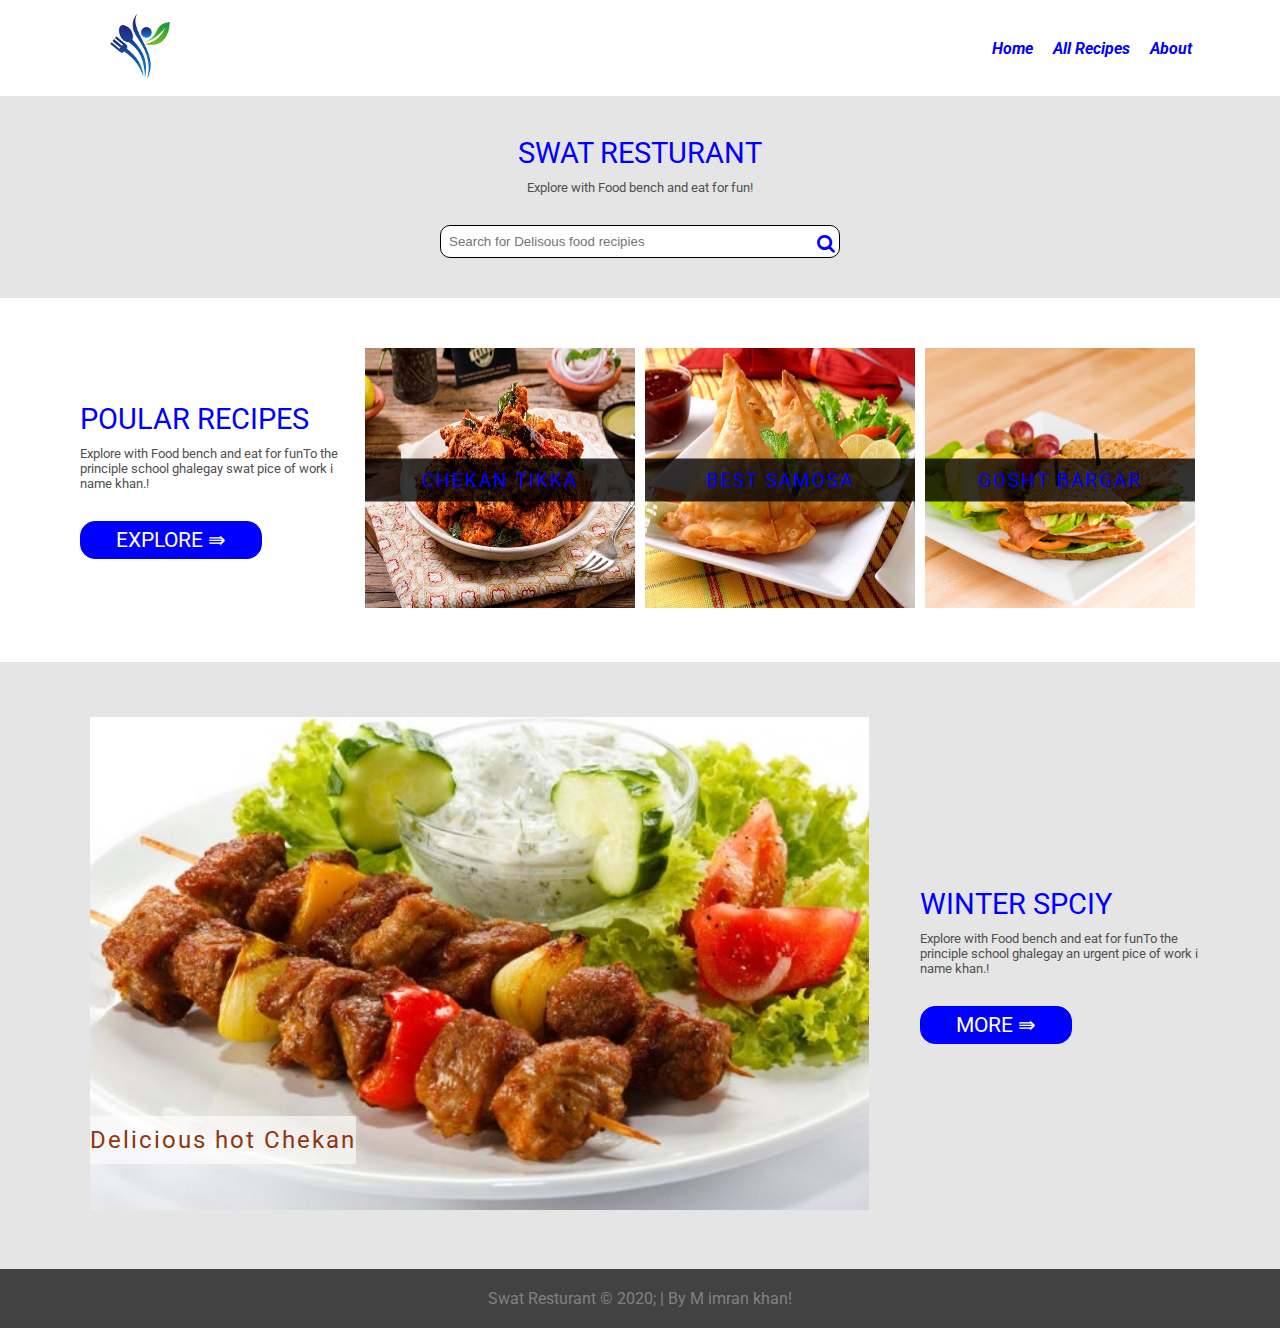
<file: index.html>
<!DOCTYPE html>
<html lang="en">
<head>
    <meta charset="UTF-8">
    <meta name="viewport" content="width=device-width, initial-scale=1.0">

    <link rel="preconnect" href="https://fonts.gstatic.com">
    <link href="https://fonts.googleapis.com/css2?family=Roboto:ital,wght@0,400;0,700;0,900;1,100;1,
    400&display=swap" rel="stylesheet">
    <link rel="shortcute icon" href="assets/images/logo.png">
    <link rel="stylesheet" href="assets/css/style.css">
    <link rel="stylesheet" href="assets/css/grid.css">
    <link rel="stylesheet" href="https://stackpath.bootstrapcdn.com/font-awesome/4.7.0/css/font-awesome.min.css">

    <title>Swat Resturant</title>
</head>
<body>
    <header>
        <div class="container">
            <div class="headerRow">
                <div id="logo">
                    <img src="assets/images/logo2.jpg" alt="logo">
                </div>
                <nav>
                    <ul>
                        <b><i>
                        <a href="index.html">Home</a>
                        <a href="all-recipes.html">All Recipes</a>
                        <a href="#">About</a></b></i>

                    </ul>
                </nav>
            </div>
        </div>
    </header>
    <main>
        <section class="searchSection">
            <div class="container">
                <h1 class="sectionHeading">Swat Resturant</h1>
                <small class="headingSubtext">Explore with Food bench and  eat for fun!</small>
                 <div class="searchBox">
                     <input type="text " placeholder="Search for Delisous food recipies">
                     <a href="#"><i class="fa fa-search"></i></a>
                 </div>
            </div><!----container---->
        </section><!---SearchSection---->
        <section class="popolarSection">
            <div class="container">
                <div class="D-flex">
                    <div class="col-1-of-4 alinCenter">
                        <h2 class="sectionHeading">Poular recipes</h2>
                        <small class="headingSubtext">Explore with Food bench and  eat for funTo the
                             principle school ghalegay swat  pice
                            of work i name khan.!</small>
                            <a href="#" class="btn btnPrimary btnFull">Explore &rAarr;</a>
                    </div><!--col-1-of-4--->

                   <div class="col-1-of-4">
                       <div class="cardOne">
                           <div class="contant">
                             <img src="assets/images/1.jpg" alt="image">
                             <div class="title">Chekan Tikka</div>
                           </div><!---contant--->
                       </div><!--cardOne---->
                    </div><!--col-1-of-4--->

                    <div class="col-1-of-4">
                        <div class="cardOne">
                            <div class="contant">
                                <img src="assets/images/2.jpg" alt="image">
                              <div class="title">Best Samosa</div>
                            </div><!---contant--->
                        </div><!--cardOne---->
                     </div><!--col-1-of-4--->

                     <div class="col-1-of-4">
                        <div class="cardOne">
                            <div class="contant">
                                <img src="assets/images/6.jpg" alt="image">                              
                                <div class="title">Gosht Bargar</div>
                            </div><!---contant--->
                        </div><!--cardOne---->
                     </div><!--col-1-of-4--->
                    
                </div><!----D-flex-->
            </div><!---container---->
        </section><!---popolarSection------>

    <Section class="winterSection">
        <div class="container">
            <div class="D-flex">
                <div class="col-1-of-4 alinCenter">
                    <h2 class="sectionHeading Poular">Winter Spciy</h2>
                    <small class="headingSubtext">Explore with Food bench and  eat for funTo the
                         principle school ghalegay an urgent pice
                        of work i name khan.!
                    </small>
                    <a href="#" class="btn btnPrimary btnFull">more &rAarr;</a>
                </div><!----col-1-of-4------>

                <div class="col-3-of-4">
                    <div class="winterSpaciy">
                    <img src="assets/images/7.jpg" alt="image">
                    <div class="content">Delicious hot Chekan</div>
                </div>
                </div><!----col-3-of-4----->
            </div><!---D-flex---->
        </div><!---container-->
    </Section><!--winterSpaci---->
    </main>
    <footer>
        Swat Resturant &copy; 2020; | By M imran khan!  
    </footer>
</body>
</html>
</file>
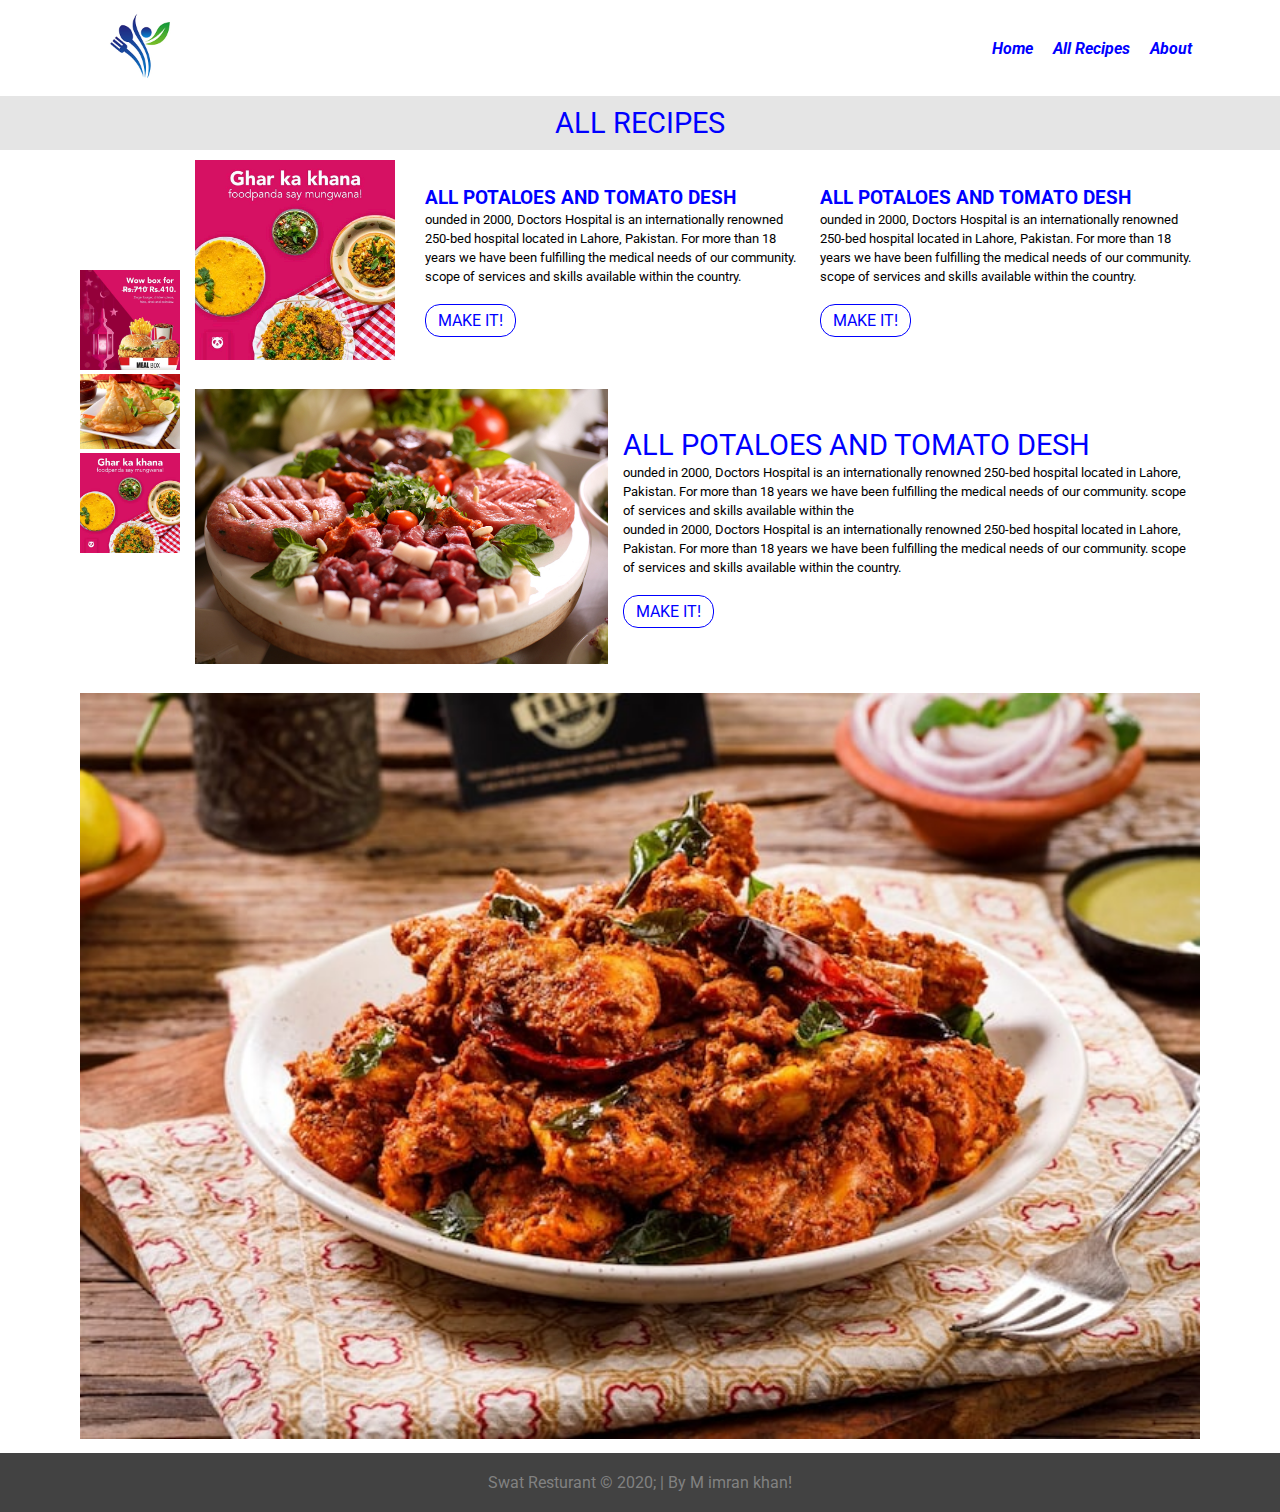
<file: all-recipes.html>
<!DOCTYPE html>
<html lang="en">
<head>
    <meta charset="UTF-8">
    <meta name="viewport" content="width=device-width, initial-scale=1.0">

    <link rel="preconnect" href="https://fonts.gstatic.com">
    <link href="https://fonts.googleapis.com/css2?family=Roboto:ital,wght@0,400;0,700;0,900;1,100;1,
    400&display=swap" rel="stylesheet">
    <link rel="shortcute icon" href="assets/images/logo.png">
    <link rel="stylesheet" href="assets/css/style.css">
    <link rel="stylesheet" href="assets/css/grid.css">
    <link rel="stylesheet" href="https://stackpath.bootstrapcdn.com/font-awesome/4.7.0/css/font-awesome.min.css">

    <title>Swat Resturant</title>
</head>
<body>
    <header>
        <div class="container">
            <div class="headerRow">
                <div id="logo">
                    <img src="assets/images/logo2.jpg" alt="logo">
                </div>
                <nav>
                    <ul>
                        <b><i>
                        <a href="index.html">Home</a>
                        <a href="all-recipes.html">All Recipes</a>
                        <a href="#">About</a></b></i>

                    </ul>
                </nav>
            </div>
        </div>
    </header>
    <main class="allRecipes">
        <h2 style="padding: 10px;" class="pageHeading">All Recipes</h2>
        <section class="gridContainer container">
          <div class="gridItemOne"> 
              <img src="assets/images/img1.jpg" alt="">
              <img src="assets/images/2.jpg" alt="">
              <img src="assets/images/img3.jpg" alt="">

          </div>
          <div class="gridItemTwo">
              <h3>ALL POTALOES AND TOMATO DESH</h3>
              <small class="headingSubText">
                ounded in 2000, Doctors Hospital is 
                an internationally renowned 250-bed 
                hospital located in
                 Lahore, Pakistan. For more than 18
                  years we have been fulfilling the
                   medical needs of our community. 
                scope of services and skills available
                 within the country.
              </small><br><br>
              <a href="" class="btn btnWhite BtnFull">Make it!</a>
          </div>
          <div class="gridItemThree">
            <img src="assets/images/img3.jpg" alt="">
          </div>
          <div class="gridItemFour">
            <h3>ALL POTALOES AND TOMATO DESH</h3>
            <small class="headingSubText">
              ounded in 2000, Doctors Hospital is 
              an internationally renowned 250-bed 
              hospital located in
               Lahore, Pakistan. For more than 18
                years we have been fulfilling the
                 medical needs of our community. 
              scope of services and skills available
               within the country.
            </small><br><br>
            <a href="" class="btn btnWhite BtnFull">Make it!</a>
          </div>
          <div class="gridItemFive">
            <img src="assets/images/3.jpg" alt="">

          </div>
          <div class="gridItemSix">
            <h2 class="sectionHeading">ALL POTALOES AND TOMATO DESH</h2 >
            <small class="headingSubText">
              ounded in 2000, Doctors Hospital is 
              an internationally renowned 250-bed 
              hospital located in
               Lahore, Pakistan. For more than 18
                years we have been fulfilling the
                 medical needs of our community. 
              scope of services and skills available
               within the <br>ounded in 2000, Doctors Hospital is 
               an internationally renowned 250-bed 
               hospital located in
                Lahore, Pakistan. For more than 18
                 years we have been fulfilling the
                  medical needs of our community. 
               scope of services and skills available
                within the country.
            </small><br><br>
            <a href="" class="btn btnWhite BtnFull">Make it!</a>
          </div>
          <div class="gridItemSeven">
            <img src="assets/images/1.jpg" alt="">

          </div>

        </section>
    </main>
    <footer>
        Swat Resturant &copy; 2020; | By M imran khan!  
    </footer>
</body>
</html>
</file>
<file: assets/css/style.css>
@font-face {
  font-family: "Rototo";
  src: url("Roboto/Roboto-Regular.ttf") format("truetype");
}
/*
orange primary color: #e57ble;
orange secondary color : #90360f;
logo color             : #ff6d00;
*/
/*====Global ==style===*/
:root {
  --primary-color: blue;
  --secondary-color: #90360f;
}
* {
  margin: 0%;
  padding: 0%;
  box-sizing: border-box;
}
body {
  font-size: 16px;
  font-family: "Roboto", sans-serif;
}
section {
  padding: 30px 0;
}
a {
  color: var(--primary-color);
  text-decoration: none;
  transition: all 0.3s;
}
a:hover {
  color: var(--secondary-color);
}
/*=======Reuseable===========*/
.pageHeading,
.sectionHeading {
  font-size: 180%;
  font-weight: normal;
}
.Popular {
  font-size: 130%;
}
.headingSubtext {
  color: rgb(80, 80, 80);
  display: block;
  margin: 10px 0 30px;
}
/*======Btn===========*/
.btn {
  display: block;
  padding: 6px 12px;
  width: fit-content;
  text-transform: uppercase;
}
.btnWhite {
  background-color: #fff;
  color: var(--primary-color);
  border: 1px solid var(--primary-color);
  border-radius: 15px;
}
.btnWhite:hover {
  background-color: var(--primary-color);
  color: #fff;
  border: 1px solid var(--primary-color);
  border-radius: 15px;
}
.btnPrimary {
  background-color: var(--primary-color);
  color: #fff;
  border: 1px solid var(--primary-color);
  border-radius: 15px;
}
.btnPrimary:hover {
  color: var(--primary-color);
  background-color: #fff;
  border: 1px solid var(--primary-color);
  border-radius: 15px;
}
.btnFull {
  padding-left: 35px;
  padding-right: 35px;
  font-size: 130%;
}
/*--------Card ONe---------*/
.cardOne {
  margin: 5px;
  position: relative;
}
.cardOne img {
  width: 100%;
  height: 260px;
}
.cardOne .title {
  position: absolute;
  top: 50%;
  transform: translateY(-50%);
  background-color: #000000c9;
  color: var(--primary-color);
  width: -webkit-fill-available;
  font-size: 120%;
  padding: 10px;
  text-align: center;
  letter-spacing: 2px;
  text-transform: uppercase;
}
.alinCenter {
  align-self: center;
}
/*=======Headings========*/
h1,
h2,
h3,
h4,
h5,
h6 {
  color: var(--primary-color);
  text-transform: uppercase;
}

/*--====Header====------*/
.headerRow {
  display: flex;
  justify-content: space-between;
  align-items: center;
}
#logo {
  width: 120px;
}
#logo img {
  width: 100%;
}
nav a {
  padding: 3px;
  margin: 5px;
}
/*====search section====*/
.pageHeading,
.searchSection {
  background-color: #e5e5e5;
  text-align: center;
}
.searchBox {
  position: relative;

  width: fit-content;
  margin: 0 auto;
}
.searchBox input {
  width: 400px;
  padding: 8px;
  border: 1px solid #000;
  border-radius: 10px;
}
.searchBox a {
  font-size: 120%;
  position: absolute;
  top: 7px;
  right: 5px;
}
/*=====Winter Spaci=======*/
.winterSection {
  background-color: #e5e5e5;
}
.winterSection .D-flex {
  flex-direction: row-reverse;
}
.winterSpaciy {
  margin: 10px;
  position: relative;
}
.winterSpaciy img {
  width: 95%;
  background-color: #e5e5e5;
}
.winterSpaciy .content {
  position: absolute;
  bottom: 50px;
  background-color: rgba(255, 255, 255, 0.61);
  font-size: 150%;
  color: var(--secondary-color);
  letter-spacing: 2px;
  padding: 10px 0;
}

footer {
  background-color: rgb(66, 66, 66);
  color: rgb(129, 129, 129);
  padding: 20px 0;
  text-align: center;
}
/*---All recipiecs----*/
.allRecipes img {
  width: 100%;
}
</file>
<file: assets/css/grid.css>
.container {
  max-width: 1140px;
  padding: 10px;
  margin: 0 auto;
}
.D-flex {
  display: flex;
  padding: 5px 0px;
}
.col-1-of-4 {
  flex: 0 0 25%;
  overflow: hidden;
}
.col-3-of-4 {
  flex: 0 0 75%;
}
/* =====Grid======= */
.gridItemOne {
  grid-area: sidebar;
}
.gridItemTwo {
  grid-area: oneOfThreeImage1;

  grid-area: oneOfThreeImage2;
}
.gridItemFour {
  grid-area: oneOfThreeImage3;
}
.gridItemFive {
  grid-area: oneOfTwo1;
}
.gridItemSix {
  grid-area: oneOfTwo2;
}
.gridItemSeven {
  grid-area: fullBanner;
}
.allRecipes .gridContainer {
  display: grid;
  grid-template-columns: /*1fr 1fr 1fr 1fr;*/ 100px 200px;
  grid-template-areas:
    "sidebar oneOfThreeImage1 oneOfThreeImage1 oneOfThreeImage2 oneOfThreeImage2 oneOfThreeImage3 oneOfThreeImage3"
    "sidebar  oneOfTwo1    oneOfTwo1  oneOfTwo1   oneOfTwo2  oneOfTwo2  oneOfTwo2"
    "fullBanner  fullBanner  fullBanner fullBanner fullBanner  fullBanner  fullBanner";
  grid-gap: 25px 15px;
  align-items: center;
}

@media (max-width: 567px) {
  .searchBox input {
    width: 250px;
  }
  .D-flex {
    display: block;
  }
}
</file>
